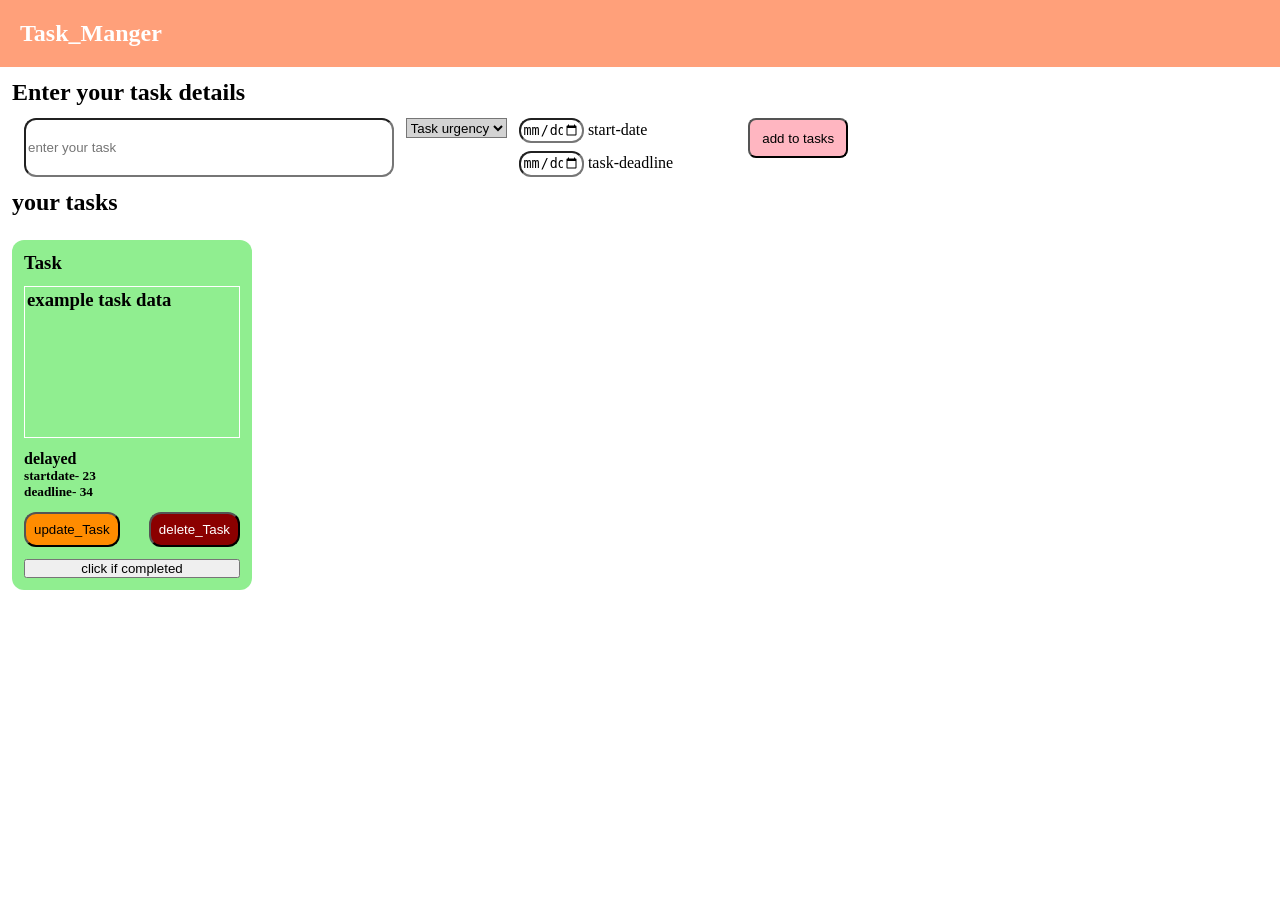
<file: task-manager/index.html>
<!doctype html>
<html lang="en">
  <head>
    <meta charset="UTF-8" />
    <meta name="viewport" content="width=device-width, initial-scale=1.0" />
    <title>Task_Manager</title>
    <link rel="stylesheet" href="style.css" />
  </head>
  <body>
    <main>

      <!-- this is navbar -->

      <nav>
        <h1>Task_Manger</h1>
      </nav>

      <!-- this is task form  -->

      <div class="createTask">
        <h2>Enter your task details</h2>
        <form action="">
          <input type="text" placeholder="enter your task" />
        
          <select name="task-type" id="wslect">
            <option selected hidden disabled >Task urgency</option>
            <option name="argent" value="argent">urgent</option>
            <option name="delayed" value="delayed">delayed</option>
          </select>
           <div class="task_timing">
            <div class="initial">
              <input name="start-date" type="date" />
              <label for="start-date">start-date</label>
            </div>
            <div class="final">
              <input name="deadline" type="date" />
              <label for="deadline">task-deadline</label>
            </div>
          </div>
          <button class="addtotask">add to tasks</button>
        </form>
        <h2>your tasks</h2>
      </div>


      <!--This is task list container  -->

      <div class="tasks">

        <!-- the task div starts here -->

        <div class="task">
          <h3 class="indicator">Task</h3>
          <div class="taskdata">
            <h3>Lorem ipsum dolor sit amet consectetur adipisicing elit. Nam dolorem doloremque odio aspernatur natus hic sapiente quos quasi sint alias velit aperiam repudiandae dolores, cum similique inventore aliquam deserunt et.</h3>
         </div>
          <div class="deadlines">
               <h4 class="criteria">urgent</h4>
              <h5 class="start">start date</h5>
              <h5 class="end">end date</h5>
          </div>
          <div class="modify">
            <button class="updttask">update_Task</button>
            <button class="dlttask">delete_Task</button>
          </div>
          <button class="task-situation">click if completed</button>
        </div>

  <!-- here the task div ends -->

      </div>

<!-- here the task div container ends -->
  

    </main>

    <script src="script.js"></script>
  </body>
</html>
</file>
<file: task-manager/style.css>
*{
    margin: 0;
    padding: 0;
    box-sizing: border-box;
}

html,body{
    height: 100%;
    width: 100%;
}

main{
    height: 100%;
    width: 100%;
      
}

nav{
    background-color: lightsalmon;
    color: white;
  padding: 20px;
   
}

.addtotask{
    background-color: lightpink;
    color: black;
    padding: 5px;
    border-radius: 8px;
    width: 100px;
    height: 40px;
}

#wslect{
    background-color: lightgray;
    height: 20px;
}

.createTask{
    display: flex;
    flex-direction: column;
    padding: 12px;
}

form{
    height: 100%;
    width: 100%;
     display: flex;
     gap: 12px;       
     padding: 12px;
}

form input{
    width: 30%;
    padding: 2px;
    border-radius: 12px;

}

.task-dets{     
    border-radius: 12px;
    border: 2px solid black;
}

.tasks{
    display: flex;
    flex-wrap: wrap;
    gap: 8px;
    padding: 12px;
}

.task{
    display: flex;
    flex-direction: column;
    gap: 12px;
    background-color: lightcoral;
    padding: 12px;
    width: 240px;
    height: 350px;
    border-radius: 12px;
}

.taskdata{
    height: 50%;
    display: flex;
    flex-wrap: wrap;
    overflow-x: scroll;
    border: 1px solid white;
    padding: 2px;
}

::-webkit-scrollbar{
    display: none;
}

.task_timing{
    display: flex;
    flex-direction: column;
    gap: 8px;
}

.task_stat{
    display: flex;
    flex-direction: column;
    gap: 10px;
    
}

.modify{
    display: flex;
    justify-content: space-between;
}


.updttask{
    background-color: darkorange;
    color: black;
    padding: 8px;
    border-radius: 12px;

}

.dlttask{
    background-color: darkred;
    color: white;
    padding: 8px;
    border-radius: 12px;
    
}
</file>
